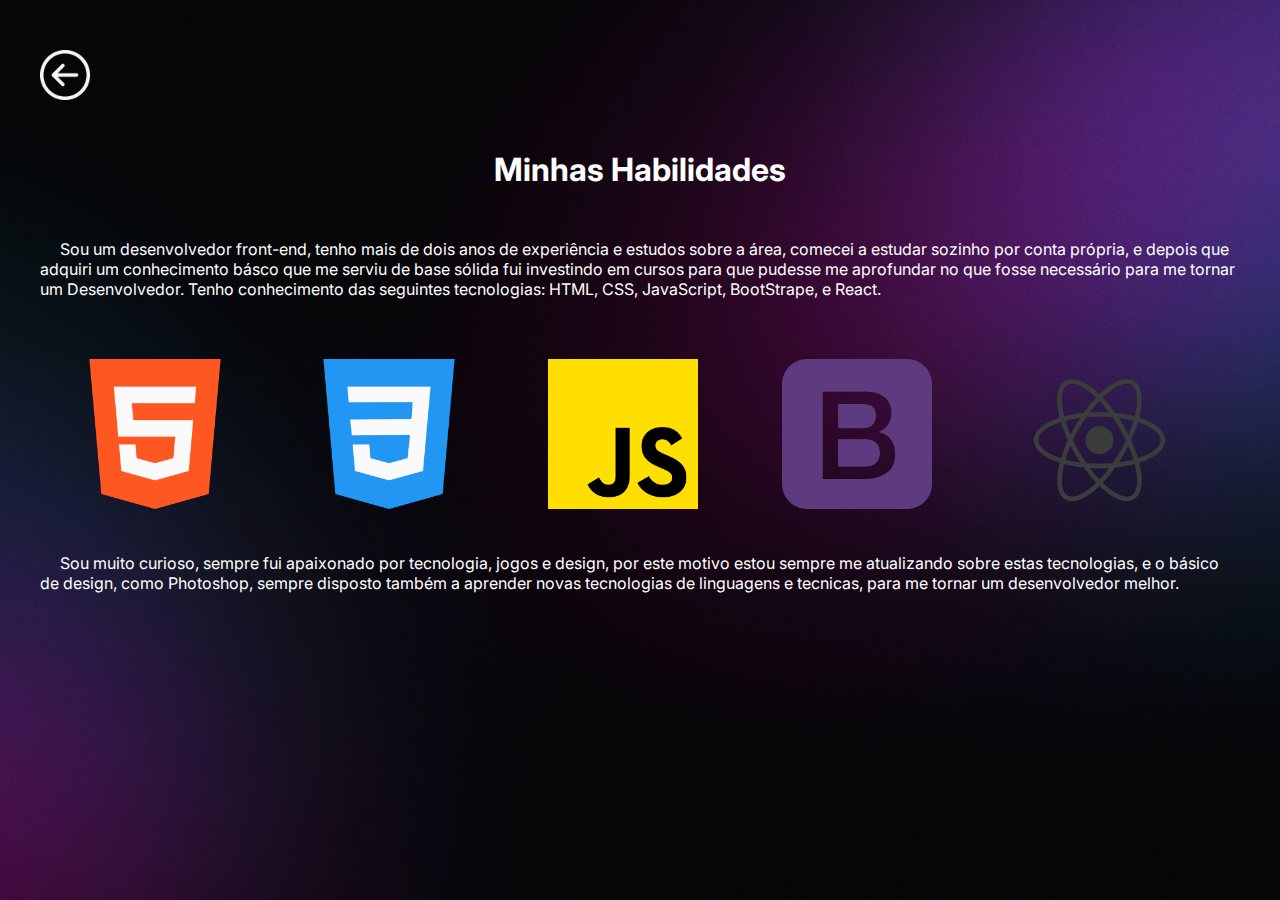
<file: habilidades.html>
<!DOCTYPE html>
<html lang="pt-br">
<head>
    <meta charset="UTF-8">
    <meta name="viewport" content="width=device-width, initial-scale=1.0">
    <link rel="stylesheet" href="style.css">
    <link rel="stylesheet" href="habilidades.css">
    <link rel="preconnect" href="https://fonts.googleapis.com">
    <link rel="preconnect" href="https://fonts.gstatic.com" crossorigin>
    <link href="https://fonts.googleapis.com/css2?family=Inter:wght@400;500&display=swap" rel="stylesheet">
    <link rel="preconnect" href="https://fonts.googleapis.com">
    <link rel="preconnect" href="https://fonts.googleapis.com">
    <link rel="preconnect" href="https://fonts.gstatic.com" crossorigin>
    <link href="https://fonts.googleapis.com/css2?family=Croissant+One&family=Dela+Gothic+One&family=Inclusive+Sans&family=Inter:wght@400;500&family=Sofia+Sans+Condensed:ital,wght@1,200&display=swap" rel="stylesheet">

    <title>Minhas Habilidades</title>
</head>
<body>  

        <a href="index.html">
            <img id="voltar" src="icones/botao-voltar.png" alt="">
        </a>
        
        <h1>Minhas Habilidades</h1>
        <p>Sou um desenvolvedor front-end, tenho mais de dois anos de experiência e estudos sobre a área, comecei a estudar sozinho por conta própria, e depois que adquiri um conhecimento básco que me serviu de base sólida fui investindo em cursos para que pudesse me aprofundar no que fosse necessário para me tornar um Desenvolvedor. Tenho conhecimento das seguintes tecnologias: HTML, CSS, JavaScript, BootStrape, e React.</p>
        
        <div class="tec">
            <img src="icones/html-5.png" alt="HTML">
            <img src="icones/css-3.png" alt="CSS">
            <img src="icones/js.png" alt="JS">
            <img src="icones/bootstrap.png" alt="BOOTSTRAPE">
            <img src="icones/biblioteca.png" alt="REACT">

        </div>
        
        <p>Sou muito curioso, sempre fui apaixonado por tecnologia, jogos e design, por este motivo estou sempre me atualizando sobre estas tecnologias, e o básico de design, como Photoshop, sempre disposto também a aprender novas tecnologias de linguagens e tecnicas, para me tornar um desenvolvedor melhor.</p>

</body>
</html>
</file>
<file: style.css>
*{
    margin: 0;
    padding: 0;
    box-sizing: border-box;
    
}

:root{
    --text-color: white;
    --bg-url: url(assets/bg-desktop.jpg);
    --stroke-color: rgba(255,255,255,0.5);
    --surface-color: rgba(255,255,255,0.1);
    --surface-color-hover: rgba(0,0,0,0.02); 
    --highlight-color:rgba(255,255,255,0.2);
    --switch-bg-url: url(assets/moon-stars.svg);
    --border-color: rgb(7, 191, 247);
    --cor-neon: rgb(209, 19, 190);
    --color-light: rgb(23, 147, 241);
}

.light{
    --text-color:rgb(8, 8, 8);
    --bg-url: url(assets/bg-desktop-light.jpg);
    --stroke-color: rgba(0,0,0,0.5);
    --surface-color: rgba(0,0,0,0.05);
    --surface-color-hover: rgba(0,0,0,0.02);
    --highlight-color:rgba(0, 0, 0, 0.541);
    --switch-bg-url: url(assets/sun.svg);
    --border-color: rgb(0, 225, 255);
    --cor-neon: rgb(0, 225, 255);
    --color-light: rgb(0, 225, 255);
}



body{
    background: var(--bg-url) no-repeat top center/cover;
}

body * {
    font-family: 'Inter', sans-serif;
    color: var(--text-color);
    
}


#container{
    
    width: 100%;
    max-width: 400px;
    margin: 0px auto 0px;
    padding: 0px 24px;
    
    
}



/*profile*/

#profile img{
    width: 120px;
    display: block;
    margin: auto;
    border-radius: 200px;
    border: solid 4px var(--border-color);
    box-shadow: 0px 0px 38px var(--border-color);
    

}

#profile{
    text-align: center;
    padding: 24px;
}

#profile p{
    
    font-weight: 600;
    line-height: 24px;
    
    
}

div#info{
    margin-top: 20px;
    margin-bottom: 18px;
}



p.info{
    color: var(--text-color);
    font-size: 18px;
    font-family: "Sofia Sans Condensed";
    margin: -10px;
}


/*switch*/

#switch{
    
    position: relative;
    width: 64px;

    margin: 4px auto;

}

#switch button {
    width: 32px;
    height: 32px;
    background: white var(--switch-bg-url) no-repeat center;
    border: 0;
    border-radius: 50%;

    position: absolute;
    top:50%;
    left: 0;
    z-index: 1;
    transform: translateY(-50%);


}


.light #switch button{
    right: 0;
    left: initial;
}

#switch span{
    display: block;
    width: 50px;
    height: 24px;
    background: var(--surface-color);
    border: 1px solid var(--stroke-color);
    backdrop-filter: blur(4px);
    -webkit-backdrop-filter: blur(4px);
    border-radius: 9999px;

}

/* links*/

ul{
    list-style: none;
    display: flex;
    flex-direction: column;
    gap: 16px;


    padding: 24px 0;


}

ul li a{
    display: flex;
    justify-content: center;
    padding: 16px 24px;
    align-items: center;

    background: var(--surface-color);
    border: 1px solid var(--stroke-color);
    border-radius: 8px;
    backdrop-filter: blur(4px);


    text-decoration: none;
    font-weight: 500;

    transition: background 0.2s;


}

ul li a:hover{
    background-color: var(--surface-color-hover);
    text-shadow:  0px 0px 40px var(--color-light);
    border: 1px solid var(--text-color);
    color: var(--color-light);
    border: 1px solid var(--cor-neon);
    box-shadow: 0px 0px 30px var(--cor-neon);


}

#social-links{
    display: flex;
    justify-content: center;
    gap: 16px;

    padding: 20px 0;
    font-size: 28px;
    
}

#social-links a{
    display: flex;
    align-items: center;
    justify-content: center;
    gap: 16px;
    padding: 16px;
    border-radius: 50%;
    transition: 0.5s;
}


#social-links a:hover{
    background: var(--highlight-color);
   
   

    
}
</file>
<file: habilidades.css>
*{
    padding: 0;
    margin: 0;
    box-sizing: border-box;
}

body{
    margin: 100px 40px 10px 40px ;
    height: 100%;
}

h1{
    text-align: center;
    margin-top: 150px;
    margin-bottom: 50px;
}

p{
    text-indent: 20px;
    padding-bottom: 20px;
}



.tec img{
    width: 150px;
    margin: 40px;
    
    

}

.tec{
    position: relative;
    margin-left: auto;
    margin-right: auto;
    display: block;
    justify-content: center;
    justify-items: center;
}

img#voltar{
    width: 50px;
    position: absolute;
    top: 50px;
}

@media screen and (max-width: 1170px){
   div.tec img{
        width: 20%;
   }
}
</file>
